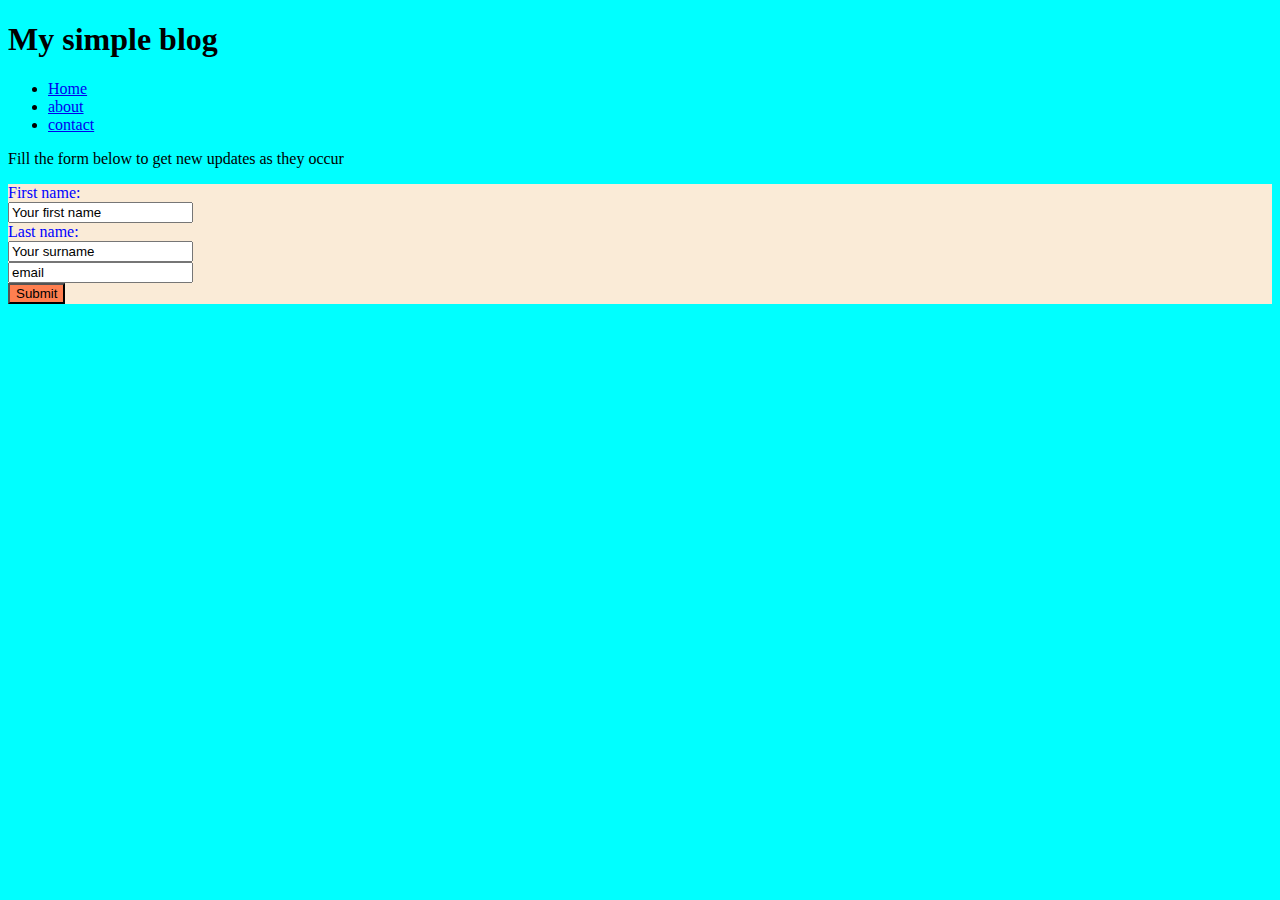
<file: index.html>
<!DOCTYPE html>
<html lang="en">

<head>
    <meta charset="UTF-8">
    <meta name="viewport" content="width=device-width, initial-scale=1.0">
    <title>simple blog</title>
     <link rel="stylesheet" href="Forms.css">
</head>

<body>

    <header>
        <h1>My simple blog</h1>
        <nav>
            <ul>
                <li>
                    <a href="#">Home</a></li>
                <li>
                    <a href="./about.html">about</a>
                </li>
                <li>
                    <a href="./contact.html">contact</a>
                </li>
            </ul>
        </nav>
    </header>
   <section>
    <p>Fill the form below to get new updates as they occur</p>
       <form action="/action_page.php">
  <label for="fname">First name:</label><br>
  <input type="text" id="fname" name="fname" value="Your first name"><br>
  <label for="lname">Last name:</label><br>
  <input type="text" id="lname" name="lname" value="Your surname"><br>
  <input type="text" id="email" name="Your email" value="email"><br>
  <input type="submit" value="Submit" class="button">
</form>
   </section>
</body>

</html>
</file>
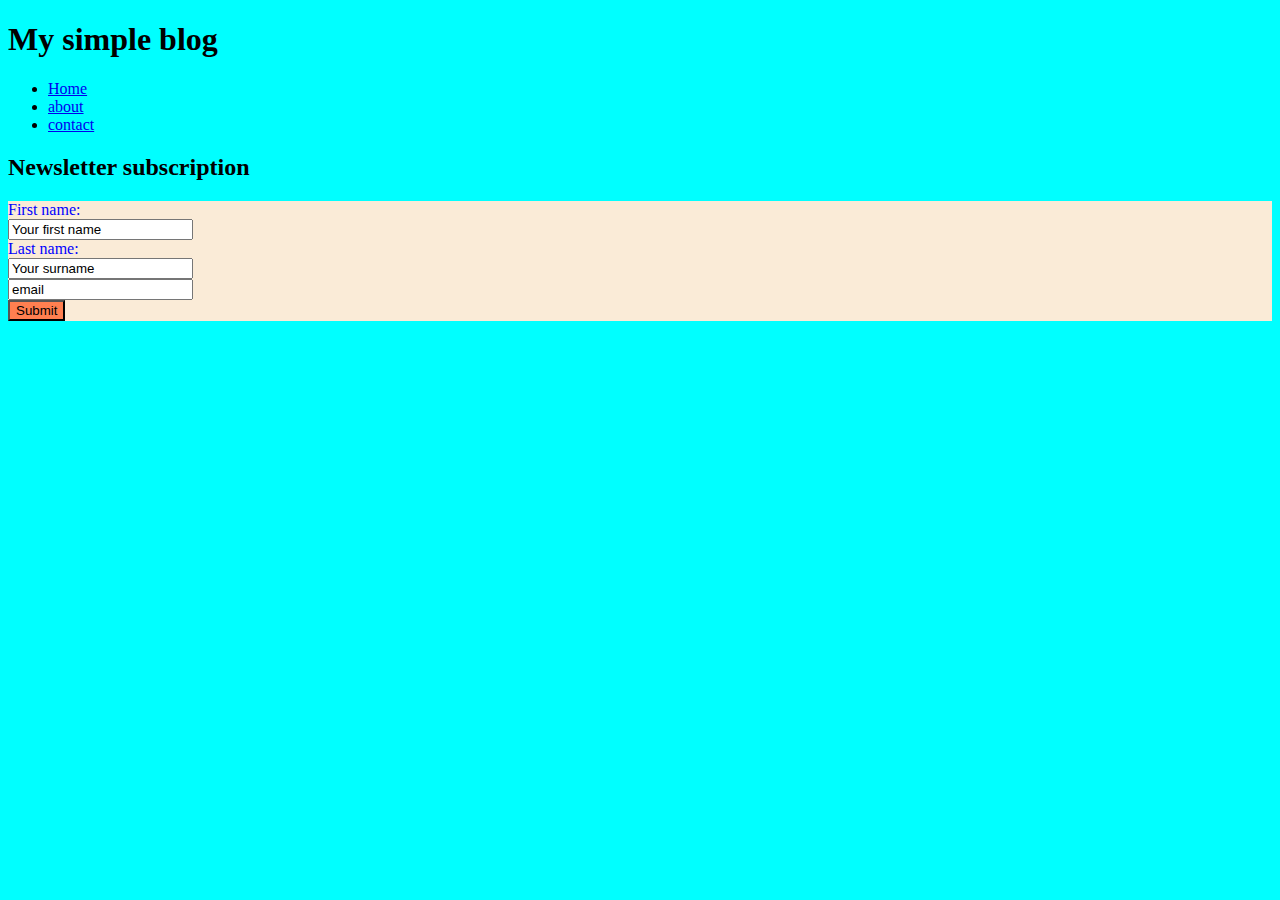
<file: Forms.html>
<!DOCTYPE html>
<html lang="en">

<head>
    <meta charset="UTF-8">
    <meta name="viewport" content="width=device-width, initial-scale=1.0">
    <title>simple blog</title>
    <link rel="stylesheet" href="Forms.css">
</head>

<body>

    <header>
        <h1>My simple blog</h1>
        <nav>
            <ul>
                <li>
                    <a href="#">Home</a></li>
                <li>
                    <a href="./about.html">about</a>
                </li>
                <li>
                    <a href="./contact.html">contact</a>
                </li>
            </ul>
        </nav>
    </header>
   <section>
    <h2>Newsletter subscription</h2>

<form action="/action_page.php">
  <label for="fname">First name:</label><br>
  <input type="text" id="fname" name="fname" value="Your first name"><br>
  <label for="lname">Last name:</label><br>
  <input type="text" id="lname" name="lname" value="Your surname"><br>
  <input type="text" id="email" name="Your email" value="email"><br>
  <input type="submit" value="Submit" class="button">
</form>

   </section>
</body>

</html>
</file>
<file: Forms.css>
body{
    background-color: aqua;
    font-family: 'Times New Roman', Times, serif;
}
form{
    text-align:justify;
    background-color: antiquewhite;
    color: blue;
}
.button{
    background-color: coral;
    color: black;
}
</file>
